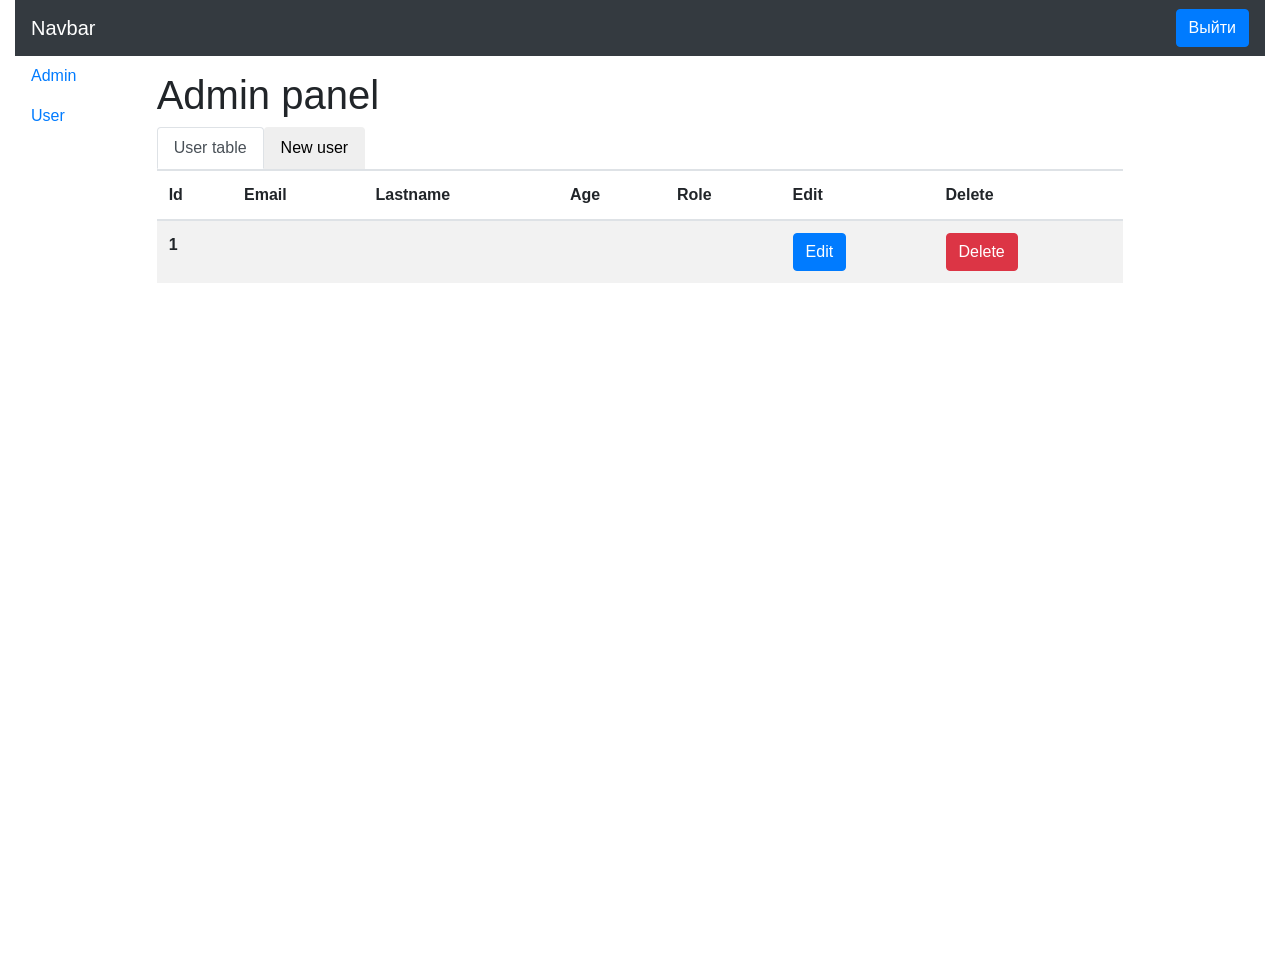
<file: src/main/resources/templates/index.html>
<!DOCTYPE html>
<html lang="en"
      xmlns="http://www.w3.org/1999/xhtml" xmlns:th="http://www.thymeleaf.org">
<head>
    <meta charset="UTF-8">
    <link rel="stylesheet" href="https://stackpath.bootstrapcdn.com/bootstrap/4.3.1/css/bootstrap.min.css"
          integrity="sha384-ggOyR0iXCbMQv3Xipma34MD+dH/1fQ784/j6cY/iJTQUOhcWr7x9JvoRxT2MZw1T" crossorigin="anonymous">
    <link rel="stylesheet" href="https://cdn.jsdelivr.net/npm/bootstrap@4.6.1/dist/css/bootstrap.min.css"
          integrity="sha384-zCbKRCUGaJDkqS1kPbPd7TveP5iyJE0EjAuZQTgFLD2ylzuqKfdKlfG/eSrtxUkn" crossorigin="anonymous">
    <title>Title</title>
</head>

<body>
<div class="container-fluid ">
    <nav class="navbar navbar-light bg-dark"
         th:each="user : ${getUser}" th:object="${user}">
        <span class="navbar-brand mb-0 h1" style="color:white"
              th:text="${user.getName()}">

            Navbar</span>
        <span class="navbar-brand mb-0 h1" style="color:white"
              th:text="'With roles: '+${user.getRoles}">
        </span>
        <a href="/logout">
            <button type="button" class="btn btn-primary mr float-right" style="margin-left: 800px">Выйти</button>
        </a>
    </nav>
</div>
<div class="container-fluid">
    <div class="row">
        <div class="col-lg-1">
            <nav class="nav flex-column">
                <a class="nav-link" href="/admin">Admin</a>
                <a class="nav-link" href="/user">User</a>
            </nav>
        </div>
        <div class="col-10 bg-gray">
            <div class="tab-content" id="v-pills-tabContent" style="padding: 15px 20px 0; height: 100vh">
                <div class="tab-pane fade show active" id="adminPage" role="tabpanel">
                    <div class="container-fluid "><h1>Admin panel</h1></div>
                    <div class="container-fluid ">
                        <nav>
                            <div class="nav nav-tabs" id="nav-tab" role="tablist">

                                <button class="nav-link active" id="nav-home-tab" data-toggle="tab"
                                        data-target="#nav-home" type="button" role="tab"
                                        aria-controls="nav-home" aria-selected="true">User table
                                </button>


                                <button class="nav-link" id="nav-profile-tab" data-toggle="tab"
                                        data-target="#nav-profile" type="button" role="tab"
                                        aria-controls="nav-profile" aria-selected="false">New user
                                </button>

                            </div>
                        </nav>

                        <div class="tab-content" id="nav-tabContent" >
                            <div class="tab-pane fade show active"
                                 id="nav-home" role="tabpanel" aria-labelledby="nav-home-tab">
                                <table class="table  table-striped">
                                    <thead>
                                    <tr>
                                        <th>Id</th>
                                        <th>Email</th>
                                        <th>Lastname</th>
                                        <th>Age</th>
                                        <th>Role</th>
                                        <th>Edit</th>
                                        <th>Delete</th>
                                    </tr>
                                    </thead>
                                    <tbody  th:each="user : ${allUsers}">
                                    <tr>
                                        <th scope="row" th:text="${user.id}">1</th>
                                        <td th:text="${user.username}"></td>
                                        <td th:text="${user.surname}"></td>
                                        <td th:text="${user.age}"></td>
                                        <td th:text="${user.roles}"></td>
                                        <td>
                                            <button type="button" class="btn btn-primary" data-toggle="modal"
                                                    data-target="#editModal"
                                                    th:data-target="${'#editModal'+user.id}">Edit
                                            </button>
                                        </td>
                                        <td>
                                            <button type="button" class="btn btn-danger" data-toggle="modal"
                                                    data-target="#deleteModal"
                                                    th:data-target="${'#deleteModal'+user.id}">
                                                Delete
                                            </button>
                                        </td>

                                    </tr>
                                                                                                                                            <!-- /.tab-pane -->

                                                <!--MODAL EDIT-->

                    <div aria-hidden="true" aria-labelledby="editModalLabel" id="editModal"
                         tabindex="-1" class="modal fade" th:id="${'editModal'+user.id}">
                        <div class="modal-dialog">
                            <div class="modal-content">
                                <form th:method="PATCH"
                                      th:action="@{/{id}(id=${user.id})}"
                                      th:object="${user}">
                                    <div class="modal-header">
                                        <h5 class="modal-title" id="editModalLabel">Edit
                                            user</h5>
                                        <button type="button" class="close" data-dismiss="modal"
                                                aria-label="Close">
                                            <span aria-hidden="true">&times;</span>
                                        </button>
                                    </div>
                                    <div class="modal-body text-center">
                                        <div class="form-group required">
                                            <div class="controls">

                                                <label for="id"><b>ID</b></label>
                                                <input th:name="id" th:value="${user.id}"
                                                       th:type="number"
                                                       class="form-control" id="id"
                                                       disabled>
                                                <br>
                                                <label for="username"><b>Email;</b></label>
                                                <input th:name="username"
                                                       th:value="${user.username}"
                                                       th:type="email"
                                                       class="form-control" id="username"
                                                       required/>
                                                <br>
                                                <label for="lastnameEdit"><b>Last
                                                    name</b></label>
                                                <input th:name="surname"
                                                       th:value="${user.surname}"
                                                       th:type="text"
                                                       class="form-control" id="lastnameEdit"
                                                       required/>
                                                <br>
                                                <label for="ageEdit"><b>Age</b></label>
                                                <input th:name="age" th:value="${user.age}"
                                                       th:type="number"
                                                       class="form-control"
                                                       id="ageEdit"/>
                                                <br>

                                                <label for="password"><b>Password</b></label>
                                                <input th:name="password"
                                                       th:value="${user.password}"
                                                       th:type="password"
                                                       class="form-control"
                                                       id="password"/>
                                                <br>
                                                <label for="rolesEdit"><b>Role</b></label>
                                                <select class="form-control" id="rolesEdit"
                                                        name="roles"
                                                        multiple="multiple">
                                                    <option th:each="role : ${allRoles}"
                                                            th:selected="${role.name}"
                                                            th:value="${role.id}"
                                                            th:text="${role.name}">Role name
                                                    </option>
                                                </select>
                                                <div class="modal-footer">
                                                    <button type="button"
                                                            class="btn btn-secondary"
                                                            data-dismiss="modal">Close
                                                    </button>
                                                    <button type="submit"
                                                            class="btn btn-primary">
                                                        Edit
                                                    </button>
                                                </div>
                                            </div>
                                        </div>
                                    </div>
                                </form>
                            </div>
                        </div>
                    </div>
                    <!--MODAL DELETE-->
                    <div aria-hidden="true" aria-labelledby="deleteModal" id="deleteModal"
                         tabindex="-1" class="modal fade" th:id="${'deleteModal'+user.id}">
                        <div class="modal-dialog">
                            <div class="modal-content">
                                <form th:method="DELETE"
                                      th:action="@{/admin/{id}(id=${user.id})}"
                                      th:object="${user}">
                                    <div class="modal-header">
                                        <h5 class="modal-title" id="deleteModalLabel">Delete
                                            user</h5>
                                        <button type="button" class="close" data-dismiss="modal"
                                                aria-label="Close">
                                            <span aria-hidden="true">&times;</span>
                                        </button>
                                    </div>
                                    <div class="modal-body text-center">
                                        <div class="form-group required">
                                            <div class="controls">

                                                <label for="idDel"><b>ID</b></label>
                                                <input th:name="id" th:value="${user.id}"
                                                       th:type="number"
                                                       class="form-control" id="idDel"
                                                       disabled>
                                                <br>
                                                <label for="firstnameDel"><b>Email</b></label>
                                                <input th:name="firstname"
                                                       th:value="${user.username}"
                                                       th:type="email"
                                                       class="form-control" id="firstnameDel"
                                                       disabled/>
                                                <br>
                                                <label for="lastnameDel"><b>Last
                                                    name</b></label>
                                                <input th:name="lastname"
                                                       th:value="${user.surname}"
                                                       th:type="text"
                                                       class="form-control" id="lastnameDel"
                                                       disabled/>
                                                <br>
                                                <label for="ageDel"><b>Age</b></label>
                                                <input th:name="age" th:value="${user.age}"
                                                       th:type="number"
                                                       class="form-control"
                                                       id="ageDel" disabled/>
                                                <br>

                                                <label for="passwordDel"><b>Password</b></label>
                                                <input th:name="password"
                                                       th:value="${user.password}"
                                                       th:type="password"
                                                       class="form-control"
                                                       id="passwordDel" disabled/>
                                                <br>
                                                <label for="rolesDel"><b>Role</b></label>
                                                <select class="form-control" id="rolesDel"
                                                        name="roles"
                                                        multiple="multiple">
                                                    <option th:each="role : ${user.getRoles()}"
                                                            th:value="${user.getRoles()}"
                                                            th:text="${user.getRoles()}"
                                                            disabled>
                                                        Role name
                                                    </option>
                                                </select>
                                                <div class="modal-footer">
                                                    <button type="button"
                                                            class="btn btn-secondary"
                                                            data-dismiss="modal">Close
                                                    </button>
                                                    <button type="submit"
                                                            class="btn btn-danger">
                                                        Delete
                                                    </button>
                                                </div>
                                            </div>
                                        </div>
                                    </div>
                                </form>
                            </div>
                        </div>
                    </div>
                                    </tbody>

                                </table>
                            </div>
                                  <div class="tab-pane fade" id="nav-profile" role="tabpanel"
                                 aria-labelledby="nav-profile-tab">
                                <form th:method="POST" th:action="@{/addNewUser}">
                                    <div class="form-group">
                                        <label class="font-weight-bold"
                                               for="firstname">Email: </label>
                                        <input type="email" class="form-control"
                                               th:name="username" id="firstname"></div>
                                    <div class="form-group">
                                        <label class="font-weight-bold" for="lastname">
                                            Lastname: </label>
                                        <input type="text" class="form-control" placeholder="Last name"
                                               th:name="surname" id="lastname"></div>
                                    <div class="form-group">
                                        <label class="font-weight-bold" for="age">Age: </label>
                                        <input type="text" class="form-control"
                                               th:name="age"
                                               id="age"></div>

                                    <div class="form-group">
                                        <label class="font-weight-bold"
                                               for="passwordNew">Password: </label>
                                        <input type="text" class="form-control"
                                               th:name="password" id="passwordNew"></div>
                                    <div class="form-group">
                                        <label class="font-weight-bold" for="roles">Role</label>
                                        <select class="form-control" id="roles" name="roles"
                                                multiple="multiple">
                                            <option th:each="role : ${allRoles}"
                                                    th:selected="${role.name}"
                                                    th:value="${role.id}"
                                                    th:text="${role.name}">Role name
                                            </option>
                                        </select>
                                        <button type="submit" class="btn btn-outline-dark">Add User
                                        </button>
                                    </div>
                                </form>
                            </div>
                        </div>

                    </div>

                </div>
            </div>
        </div>


        <script src="https://code.jquery.com/jquery-3.3.1.slim.min.js"
                integrity="sha384-q8i/X+965DzO0rT7abK41JStQIAqVgRVzpbzo5smXKp4YfRvH+8abtTE1Pi6jizo"
                crossorigin="anonymous"></script>
        <script src="https://cdnjs.cloudflare.com/ajax/libs/popper.js/1.14.7/umd/popper.min.js"
                integrity="sha384-UO2eT0CpHqdSJQ6hJty5KVphtPhzWj9WO1clHTMGa3JDZwrnQq4sF86dIHNDz0W1"
                crossorigin="anonymous"></script>
        <script src="https://stackpath.bootstrapcdn.com/bootstrap/4.3.1/js/bootstrap.min.js"
                integrity="sha384-JjSmVgyd0p3pXB1rRibZUAYoIIy6OrQ6VrjIEaFf/nJGzIxFDsf4x0xIM+B07jRM"
                crossorigin="anonymous"></script>


</body>

</html>
</file>
